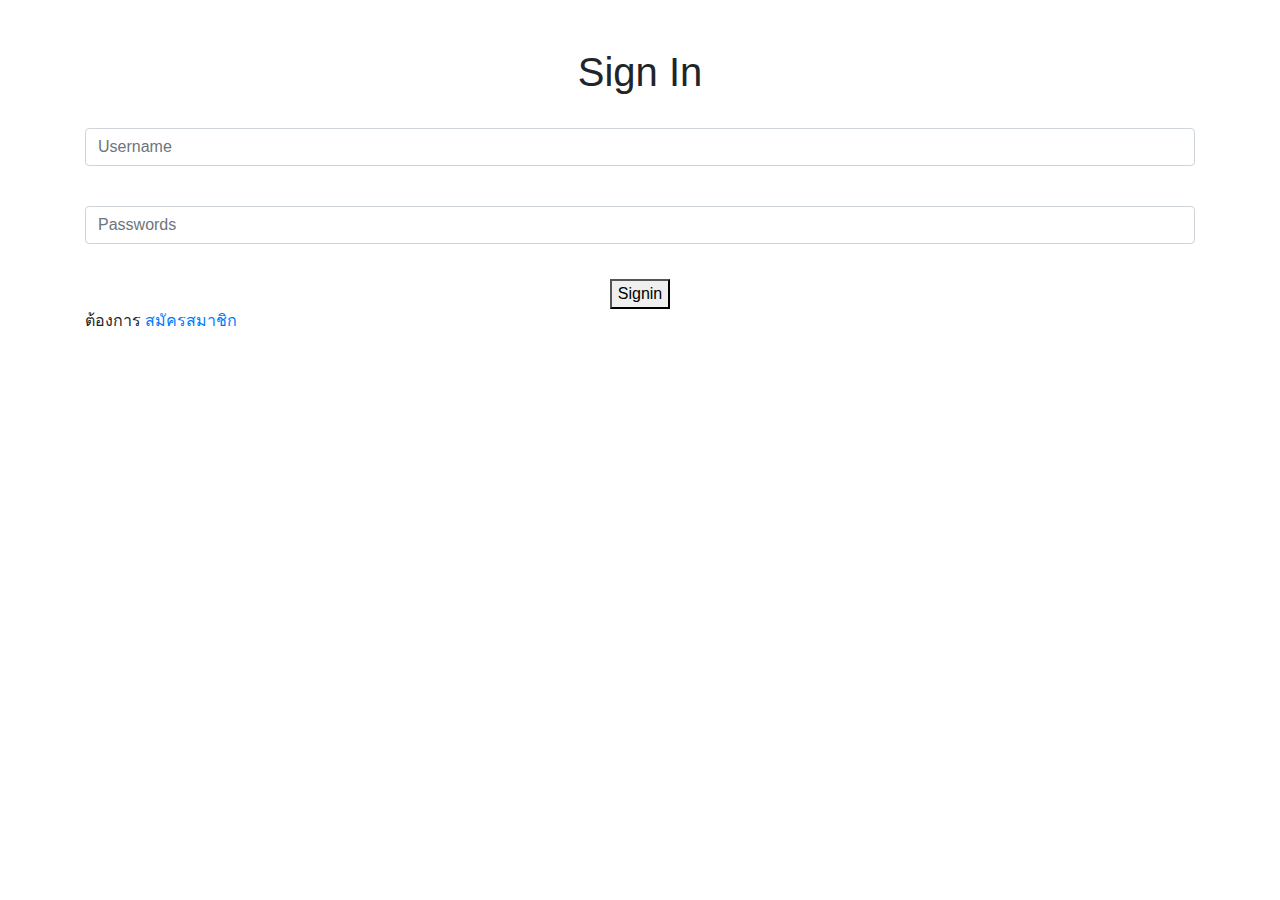
<file: four/index.html>
<!doctype html>
<html lang="en">
  <head>
    <title>Title</title>
    <!-- Required meta tags -->
    <meta charset="utf-8">
    <meta name="viewport" content="width=device-width, initial-scale=1, shrink-to-fit=no">

    <!-- Bootstrap CSS -->
    <link rel="stylesheet" href="https://maxcdn.bootstrapcdn.com/bootstrap/4.0.0/css/bootstrap.min.css" integrity="sha384-Gn5384xqQ1aoWXA+058RXPxPg6fy4IWvTNh0E263XmFcJlSAwiGgFAW/dAiS6JXm" crossorigin="anonymous">
  </head>
  <body>

  <div class="container">
  <div style="text-align: center">
      <br><br>
    <h1>Sign In</h1>
  </div>
    <form action="check_login.php?Login_ID=<?php echo $row['Login_ID']; ?>" method="post">
        <div class="form-group">
            <label for="Username"></label>
            <input type="text" class="form-control" name="username" id="" aria-describedby="helpId" placeholder="Username" required>
        </div>
        <div class="form-group">
            <label for="Passwords"></label>
            <input type="password" class="form-control" name="password" id="" aria-describedby="helpId" placeholder="Passwords" required>
        </div>
        <div style="text-align: center;margin-top:35px">
            <button type="submit">Signin</button>
        </div>
    </form>

    ต้องการ <a href="register.html">สมัครสมาชิก</a>

  </div>
    <!-- Optional JavaScript -->
    <!-- jQuery first, then Popper.js, then Bootstrap JS -->
    <script src="https://code.jquery.com/jquery-3.2.1.slim.min.js" integrity="sha384-KJ3o2DKtIkvYIK3UENzmM7KCkRr/rE9/Qpg6aAZGJwFDMVNA/GpGFF93hXpG5KkN" crossorigin="anonymous"></script>
    <script src="https://cdnjs.cloudflare.com/ajax/libs/popper.js/1.12.9/umd/popper.min.js" integrity="sha384-ApNbgh9B+Y1QKtv3Rn7W3mgPxhU9K/ScQsAP7hUibX39j7fakFPskvXusvfa0b4Q" crossorigin="anonymous"></script>
    <script src="https://maxcdn.bootstrapcdn.com/bootstrap/4.0.0/js/bootstrap.min.js" integrity="sha384-JZR6Spejh4U02d8jOt6vLEHfe/JQGiRRSQQxSfFWpi1MquVdAyjUar5+76PVCmYl" crossorigin="anonymous"></script>
  </body>
</html>
</file>
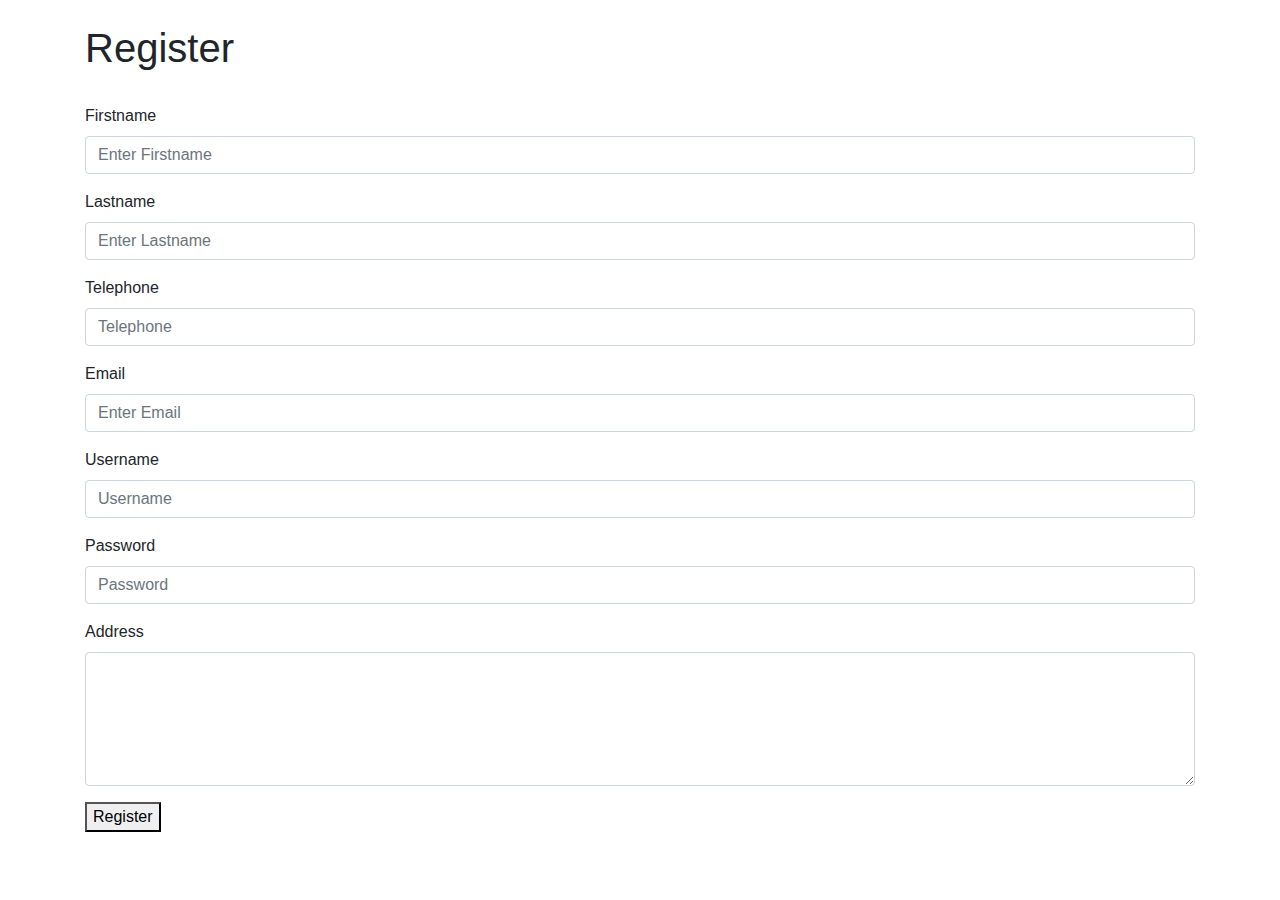
<file: four/register.html>
<!doctype html>
<html lang="en">

<head>
    <title>Title</title>
    <!-- Required meta tags -->
    <meta charset="utf-8">
    <meta name="viewport" content="width=device-width, initial-scale=1, shrink-to-fit=no">

    <!-- Bootstrap CSS -->
    <link rel="stylesheet" href="https://maxcdn.bootstrapcdn.com/bootstrap/4.0.0/css/bootstrap.min.css" integrity="sha384-Gn5384xqQ1aoWXA+058RXPxPg6fy4IWvTNh0E263XmFcJlSAwiGgFAW/dAiS6JXm"
        crossorigin="anonymous">
</head>

<body>

    <div class="container">
        <br>
        <h1>Register</h1>

        <form action="insert_regis.php" method="post">

            <br>
            <div class="form-group">
                <label for="firstname">Firstname</label>
                <input type="text" class="form-control" name="firstname" id="firstname" aria-describedby="helpId" placeholder="Enter Firstname" required>
            </div>

            <div class="form-group">
                <label for="lastname">Lastname</label>
                <input type="text" class="form-control" name="lastname" id="lastname" aria-describedby="helpId" placeholder="Enter Lastname" required>
            </div>

            <div class="form-group">
                <label for="telephone">Telephone</label>
                <input type="number" class="form-control" name="telephone" id="telephone" aria-describedby="helpId" placeholder="Telephone" required>
            </div>

            <div class="form-group">
                    <label for="email">Email</label>
                    <input type="email" class="form-control" name="email" id="email" aria-describedby="helpId" placeholder="Enter Email" required>
            </div>

            <div class="form-group">
                    <label for="username">Username</label>
                    <input type="text" class="form-control" name="username" id="username" aria-describedby="helpId" placeholder="Username" required>
            </div>

            <div class="form-group">
                    <label for="password">Password</label>
                    <input type="password" class="form-control" name="password" id="password" aria-describedby="helpId" placeholder="Password" required>
            </div>

            <div class="form-group">
              <label for="address">Address</label>
              <textarea class="form-control" rows="5" name="address" id="address" aria-describedby="helpId" placeholder="Address" required> </textarea>           
            </div>

            <button type="submit">Register</button>



        </form>



    </div>
    <!-- Optional JavaScript -->
    <!-- jQuery first, then Popper.js, then Bootstrap JS -->
    <script src="https://code.jquery.com/jquery-3.2.1.slim.min.js" integrity="sha384-KJ3o2DKtIkvYIK3UENzmM7KCkRr/rE9/Qpg6aAZGJwFDMVNA/GpGFF93hXpG5KkN"
        crossorigin="anonymous"></script>
    <script src="https://cdnjs.cloudflare.com/ajax/libs/popper.js/1.12.9/umd/popper.min.js" integrity="sha384-ApNbgh9B+Y1QKtv3Rn7W3mgPxhU9K/ScQsAP7hUibX39j7fakFPskvXusvfa0b4Q"
        crossorigin="anonymous"></script>
    <script src="https://maxcdn.bootstrapcdn.com/bootstrap/4.0.0/js/bootstrap.min.js" integrity="sha384-JZR6Spejh4U02d8jOt6vLEHfe/JQGiRRSQQxSfFWpi1MquVdAyjUar5+76PVCmYl"
        crossorigin="anonymous"></script>
</body>

</html>
</file>
